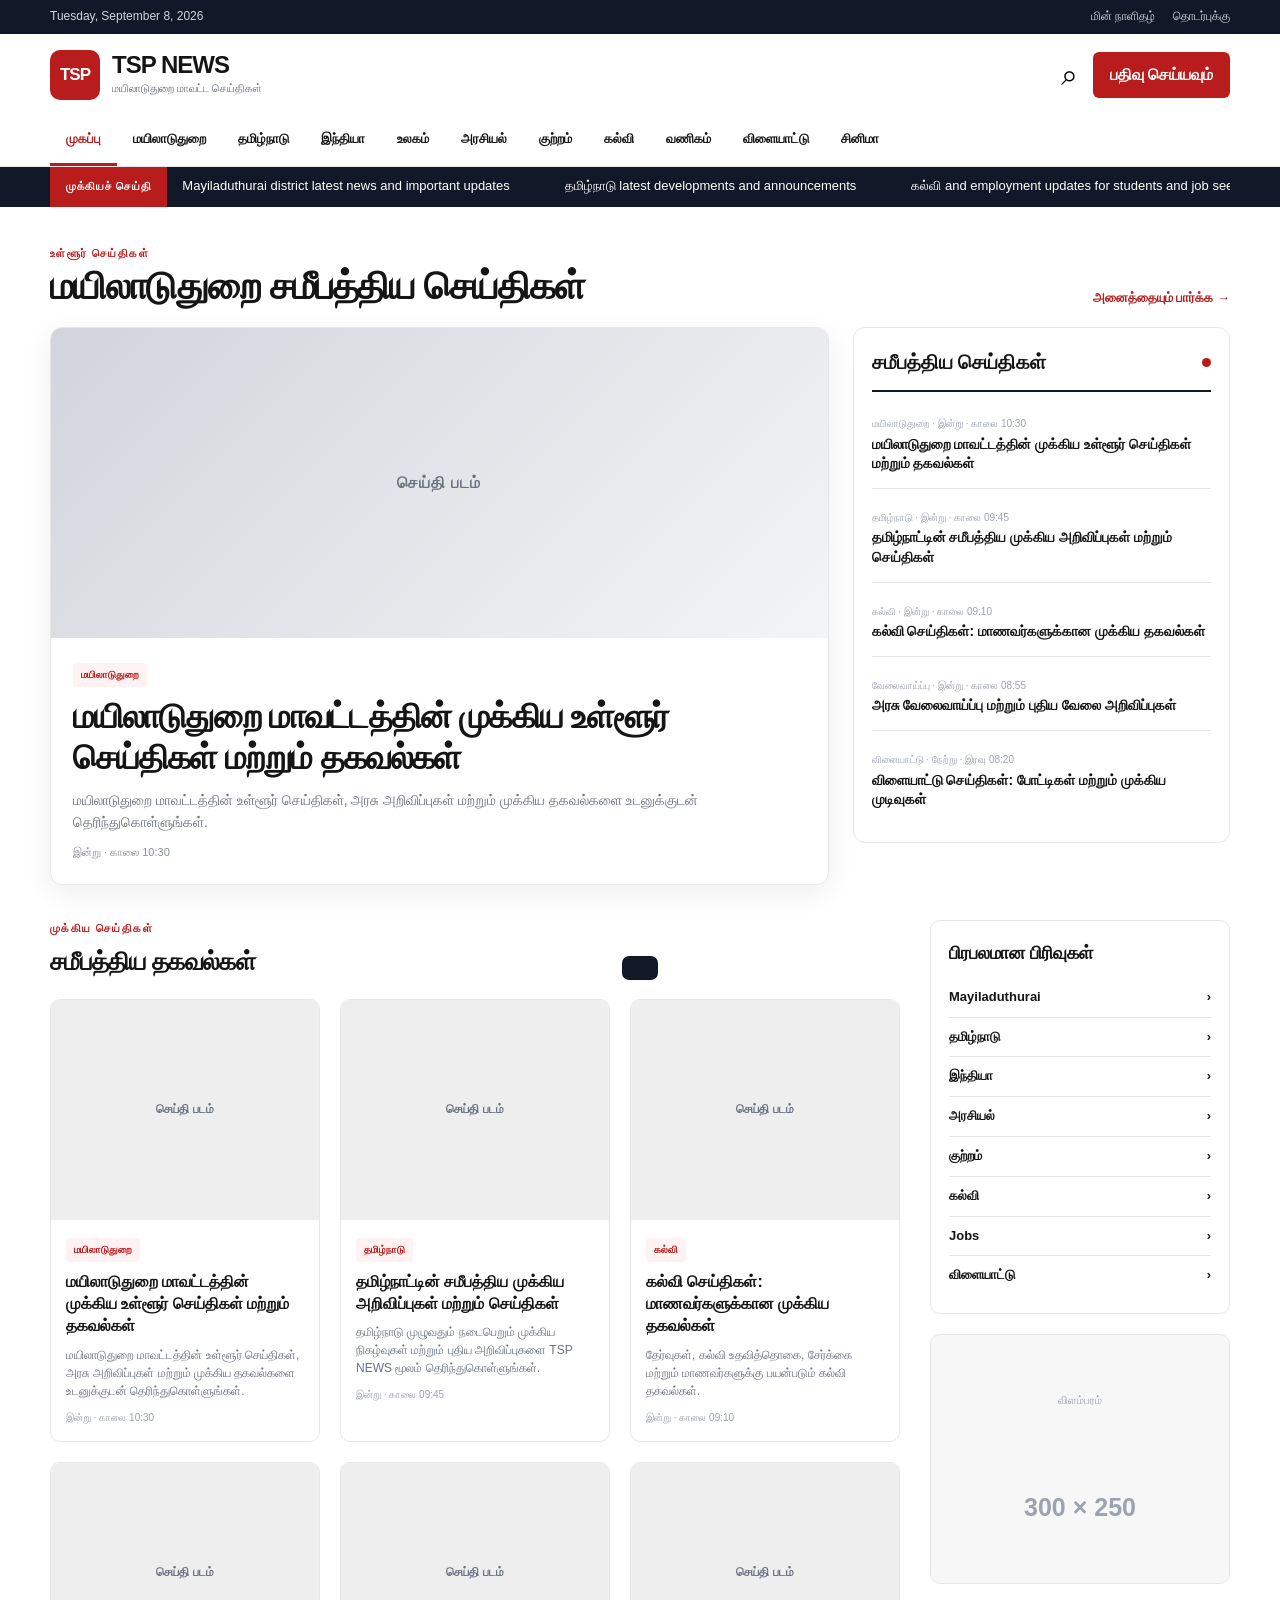
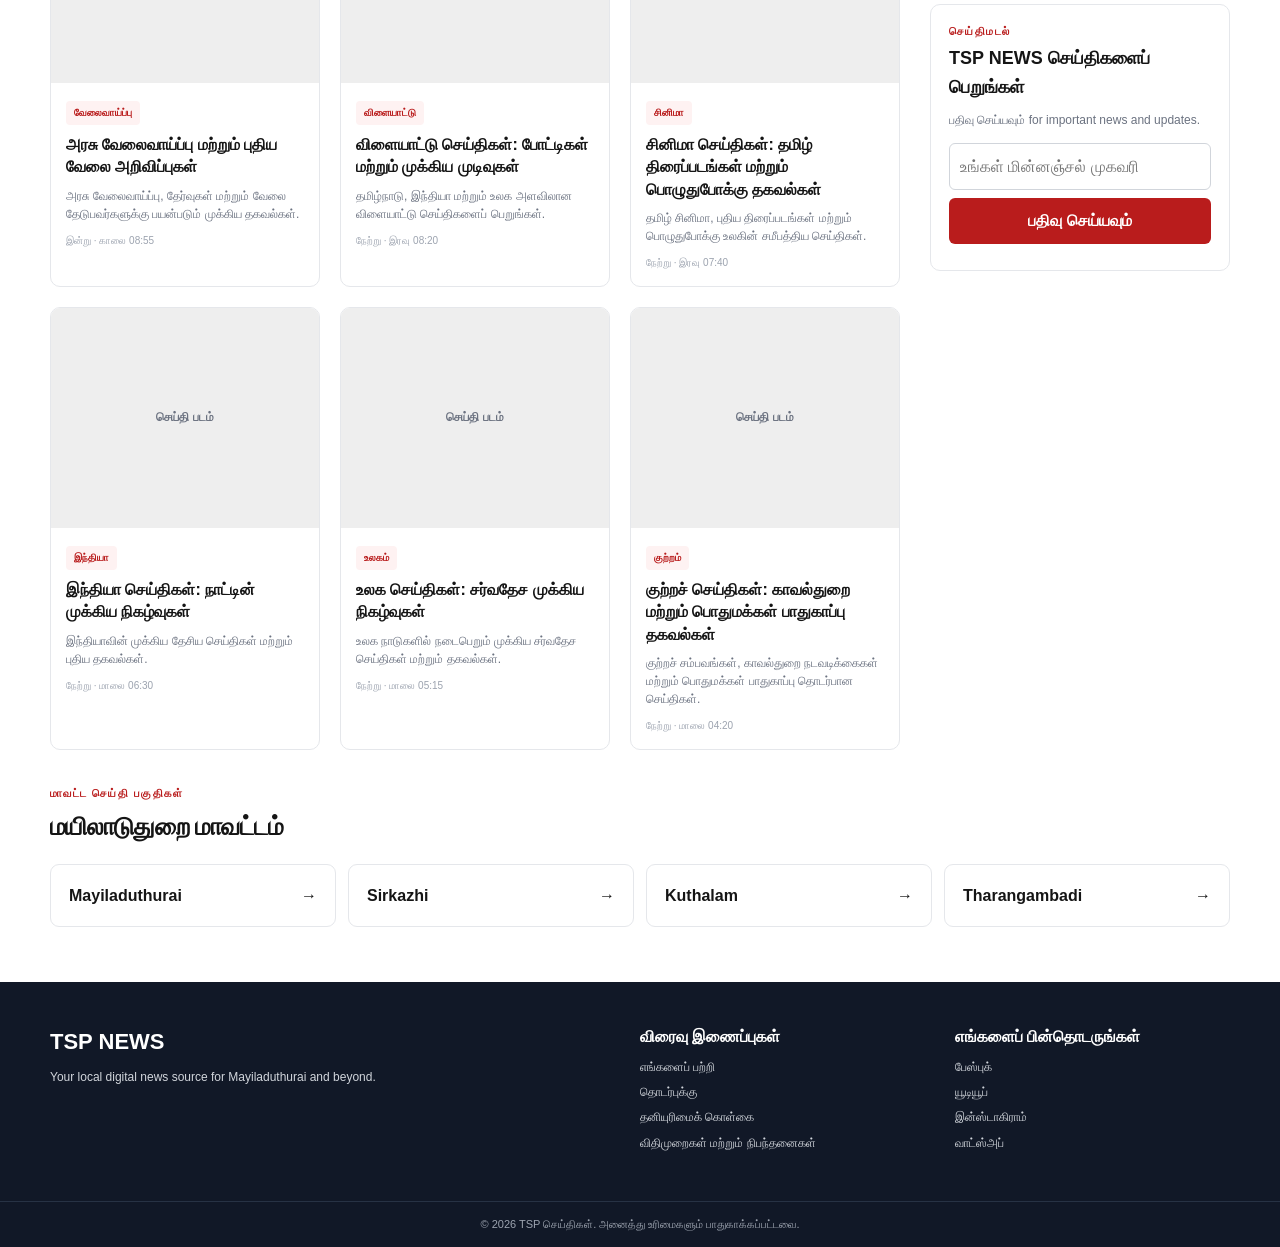
<file: index.html>
<!DOCTYPE html>
<html lang="ta">
<head>
  <meta charset="UTF-8">
  <meta name="viewport" content="width=device-width, initial-scale=1.0">
  <meta name="description" content="TSP செய்திகள் - Latest மயிலாடுதுறை மாவட்டம், தமிழ்நாடு, இந்தியா and உலகம் news.">
  <title>TSP செய்திகள் | மயிலாடுதுறை மாவட்ட செய்திகள்</title>
  <link rel="stylesheet" href="css/style.css">
</head>
<body>

  <div class="topbar">
    <div class="container topbar-inner">
      <span>Tuesday, September 8, 2026</span>
      <div class="top-links">
        <a href="#">மின் நாளிதழ்</a>
        <a href="#">தொடர்புக்கு</a>
      </div>
    </div>
  </div>

  <header class="site-header">
    <div class="container header-main">
      <button class="menu-toggle" id="menuToggle" aria-label="Open menu">☰</button>
      <a class="brand" href="index.html">
        <span class="brand-mark">TSP</span>
        <span>
          <strong>TSP NEWS</strong>
          <small>மயிலாடுதுறை மாவட்ட செய்திகள்</small>
        </span>
      </a>

      <div class="header-actions">
        <button class="icon-btn" id="searchOpen" aria-label="Open search">⌕</button>
        <button class="subscribe-btn" id="subscribeBtn">பதிவு செய்யவும்</button>
      </div>
    </div>

    <nav class="main-nav" id="mainNav">
      <div class="container nav-inner">
        <a class="active" href="index.html">முகப்பு</a>
        <a href="category.html?category=Mayiladuthurai">மயிலாடுதுறை</a>
        <a href="category.html?category=தமிழ்நாடு">தமிழ்நாடு</a>
        <a href="category.html?category=இந்தியா">இந்தியா</a>
        <a href="category.html?category=உலகம்">உலகம்</a>
        <a href="category.html?category=அரசியல்">அரசியல்</a>
        <a href="category.html?category=குற்றம்">குற்றம்</a>
        <a href="category.html?category=கல்வி">கல்வி</a>
        <a href="category.html?category=வணிகம்">வணிகம்</a>
        <a href="category.html?category=விளையாட்டு">விளையாட்டு</a>
        <a href="category.html?category=சினிமா">சினிமா</a>
      </div>
    </nav>
  </header>

  <section class="breaking-bar">
    <div class="container breaking-inner">
      <span class="breaking-label">முக்கியச் செய்தி</span>
      <div class="ticker-window">
        <div class="ticker-track" id="tickerTrack">
          <a href="article.html?id=1">Mayiladuthurai district latest news and important updates</a>
          <a href="article.html?id=2">தமிழ்நாடு latest developments and announcements</a>
          <a href="article.html?id=3">கல்வி and employment updates for students and job seekers</a>
        </div>
      </div>
    </div>
  </section>

  <main>
    <section class="hero-section container">
      <div class="section-heading">
        <div>
          <span class="eyebrow">உள்ளூர் செய்திகள்</span>
          <h1>மயிலாடுதுறை சமீபத்திய செய்திகள்</h1>
        </div>
        <a href="category.html?category=Mayiladuthurai" class="view-all">அனைத்தையும் பார்க்க →</a>
      </div>

      <div class="hero-grid">
        <article class="featured-card" id="featuredNews">
          <div class="news-image image-placeholder" id="featuredImage">
            <span>செய்தி படம்</span>
          </div>

          <div class="featured-content">
            <span class="category-tag" id="featuredCategory">செய்திகள்</span>

            <h2>
              <a href="#" id="featuredTitle">செய்தித் தலைப்பு</a>
            </h2>

            <p id="featuredDescription">
              செய்தி விவரம்
            </p>

            <div class="meta" id="featuredMeta">
              TSP News
            </div>
          </div>
        </article>

        <aside class="latest-panel">
          <div class="panel-title">
            <h2>சமீபத்திய செய்திகள்</h2>
            <span class="live-dot"></span>
          </div>
          <div id="latestList"></div>
        </aside>
      </div>
    </section>

    <section class="container content-layout">
      <div class="main-column">
        <div class="section-heading compact">
          <div>
            <span class="eyebrow">முக்கிய செய்திகள்</span>
            <h2>சமீபத்திய தகவல்கள்</h2>
          </div>
        </div>
        <div class="news-grid" id="newsGrid"></div>
      </div>

      <aside class="sidebar">
        <div class="sidebar-box">
          <h3>பிரபலமான பிரிவுகள்</h3>
          <div class="category-list">
            <a href="category.html?category=Mayiladuthurai">Mayiladuthurai <span>›</span></a>
            <a href="category.html?category=தமிழ்நாடு">தமிழ்நாடு <span>›</span></a>
            <a href="category.html?category=இந்தியா">இந்தியா <span>›</span></a>
            <a href="category.html?category=அரசியல்">அரசியல் <span>›</span></a>
            <a href="category.html?category=குற்றம்">குற்றம் <span>›</span></a>
            <a href="category.html?category=கல்வி">கல்வி <span>›</span></a>
            <a href="category.html?category=Jobs">Jobs <span>›</span></a>
            <a href="category.html?category=விளையாட்டு">விளையாட்டு <span>›</span></a>
          </div>
        </div>

        <div class="sidebar-box ad-box">
          <span>விளம்பரம்</span>
          <div>300 × 250</div>
        </div>

        <div class="sidebar-box newsletter-box">
          <span class="eyebrow">செய்திமடல்</span>
          <h3>TSP NEWS செய்திகளைப் பெறுங்கள்</h3>
          <p>பதிவு செய்யவும் for important news and updates.</p>
          <form id="newsletterForm">
            <input type="email" id="emailInput" placeholder="உங்கள் மின்னஞ்சல் முகவரி" required>
            <button type="submit">பதிவு செய்யவும்</button>
          </form>
          <small id="newsletterMessage"></small>
        </div>
      </aside>
    </section>

    <section class="container districts-section">
      <div class="section-heading compact">
        <div>
          <span class="eyebrow">மாவட்ட செய்தி பகுதிகள்</span>
          <h2>மயிலாடுதுறை மாவட்டம்</h2>
        </div>
      </div>
      <div class="district-grid">
        <a href="category.html?category=Mayiladuthurai" class="district-card">Mayiladuthurai <span>→</span></a>
        <a href="category.html?category=Sirkazhi" class="district-card">Sirkazhi <span>→</span></a>
        <a href="category.html?category=Kuthalam" class="district-card">Kuthalam <span>→</span></a>
        <a href="category.html?category=Tharangambadi" class="district-card">Tharangambadi <span>→</span></a>
      </div>
    </section>
  </main>

  <footer class="site-footer">
    <div class="container footer-grid">
      <div>
        <div class="footer-brand">TSP NEWS</div>
        <p>Your local digital news source for Mayiladuthurai and beyond.</p>
      </div>
      <div>
        <h4>விரைவு இணைப்புகள்</h4>
        <a href="#">எங்களைப் பற்றி</a>
        <a href="#">தொடர்புக்கு</a>
        <a href="#">தனியுரிமைக் கொள்கை</a>
        <a href="#">விதிமுறைகள் மற்றும் நிபந்தனைகள்</a>
      </div>
      <div>
        <h4>எங்களைப் பின்தொடருங்கள்</h4>
        <a href="#">பேஸ்புக்</a>
        <a href="#">யூடியூப்</a>
        <a href="#">இன்ஸ்டாகிராம்</a>
        <a href="#">வாட்ஸ்அப்</a>
      </div>
    </div>
    <div class="copyright">© 2026 TSP செய்திகள். அனைத்து உரிமைகளும் பாதுகாக்கப்பட்டவை.</div>
  </footer>

  <div class="search-overlay" id="searchOverlay">
    <div class="search-box">
      <button class="close-search" id="searchClose">×</button>
      <span class="eyebrow">TSP NEWS தேடல்</span>
      <h2>என்ன செய்தியைத் தேடுகிறீர்கள்?</h2>
      <form id="searchForm">
        <input type="search" id="searchInput" placeholder="தேடுக news..." autocomplete="off">
        <button type="submit">தேடுக</button>
      </form>
      <p>உதாரணம்: மயிலாடுதுறை, கல்வி, வேலைவாய்ப்பு, விளையாட்டு...</p>
    </div>
  </div>

  <div class="toast" id="toast"></div>
  <script src="js/news.js"></script>
  <script src="js/main.js"></script>
</body>
</html>
</file>
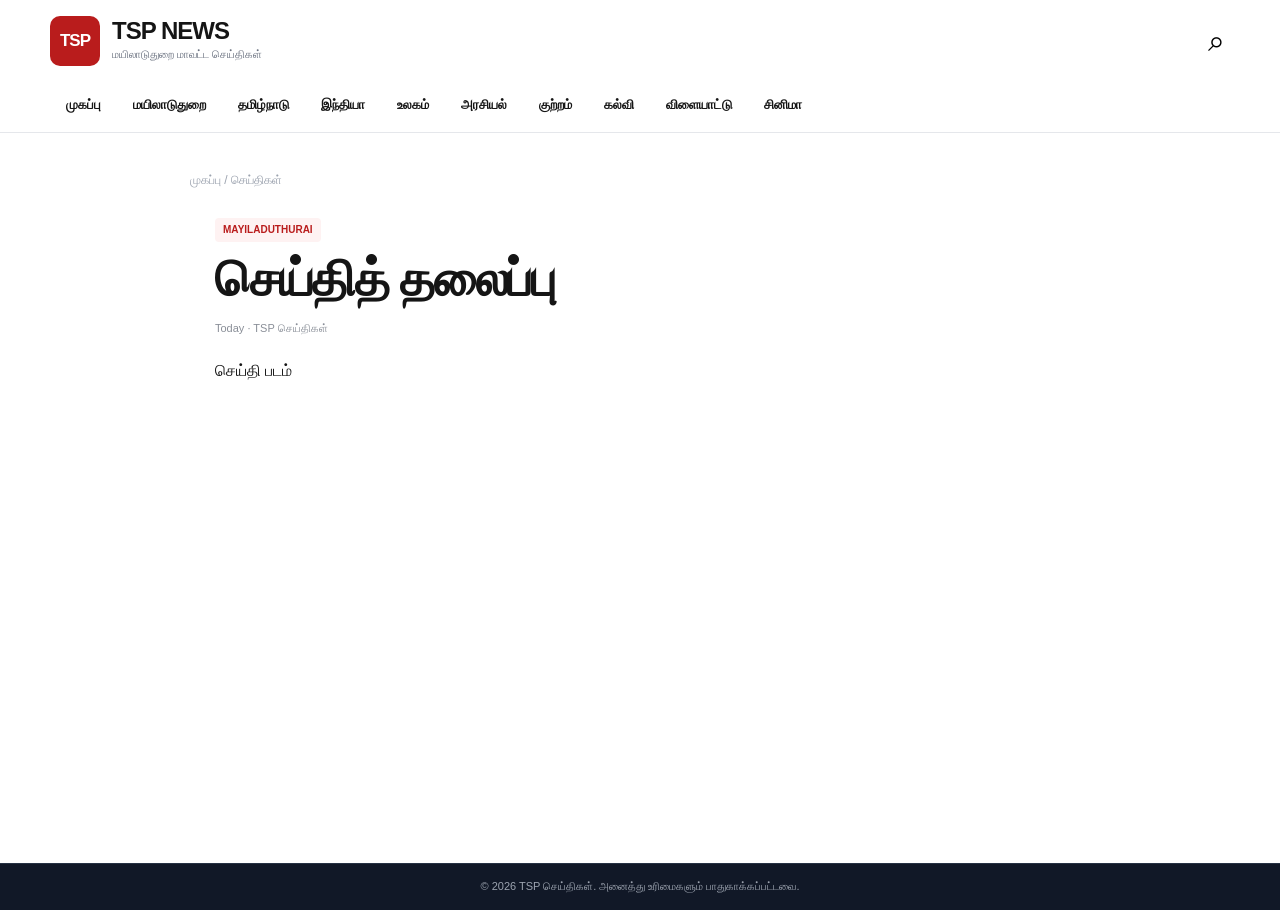
<file: article.html>
<!DOCTYPE html>
<html lang="ta">
<head>
  <meta charset="UTF-8">
  <meta name="viewport" content="width=device-width, initial-scale=1.0">
  <title>செய்திகள் Article | TSP செய்திகள்</title>
  <meta name="description" content="TSP செய்திகள் article">
  <link rel="stylesheet" href="css/style.css">
</head>
<body>
  <header class="site-header">
    <div class="container header-main">
      <button class="menu-toggle" id="menuToggle">☰</button>
      <a class="brand" href="index.html">
        <span class="brand-mark">TSP</span>
        <span><strong>TSP NEWS</strong><small>மயிலாடுதுறை மாவட்ட செய்திகள்</small></span>
      </a>
      <div class="header-actions"><button class="icon-btn" id="searchOpen">⌕</button></div>
    </div>
    <nav class="main-nav" id="mainNav">
      <div class="container nav-inner">
        <a href="index.html">முகப்பு</a>
        <a href="category.html?category=Mayiladuthurai">மயிலாடுதுறை</a>
        <a href="category.html?category=தமிழ்நாடு">தமிழ்நாடு</a>
        <a href="category.html?category=இந்தியா">இந்தியா</a>
        <a href="category.html?category=உலகம்">உலகம்</a>
        <a href="category.html?category=அரசியல்">அரசியல்</a>
        <a href="category.html?category=குற்றம்">குற்றம்</a>
        <a href="category.html?category=கல்வி">கல்வி</a>
        <a href="category.html?category=விளையாட்டு">விளையாட்டு</a>
        <a href="category.html?category=சினிமா">சினிமா</a>
      </div>
    </nav>
  </header>

  <main class="container article-page">
    <div class="breadcrumb"><a href="index.html">முகப்பு</a> / <span id="articleசெய்திப் பிரிவு">செய்திகள்</span></div>
    <article>
      <span class="category-tag" id="articleTag">Mayiladuthurai</span>
      <h1 id="articleTitle">செய்தித் தலைப்பு</h1>
      <div class="article-meta" id="articleMeta">Today · TSP செய்திகள்</div>
      <div class="article-image image-placeholder"><span>செய்தி படம்</span></div>
      <p class="article-lead" id="articleLead"></p>
      <div class="article-body" id="articleBody"></div>
    </article>
  </main>

  <footer class="site-footer"><div class="copyright">© 2026 TSP செய்திகள். அனைத்து உரிமைகளும் பாதுகாக்கப்பட்டவை.</div></footer>

  <div class="search-overlay" id="searchOverlay">
    <div class="search-box">
      <button class="close-search" id="searchClose">×</button>
      <span class="eyebrow">TSP NEWS தேடல்</span>
      <h2>செய்திகளைத் தேடுங்கள்</h2>
      <form id="searchForm">
        <input type="search" id="searchInput" placeholder="தேடுக news..." required>
        <button type="submit">தேடுக</button>
      </form>
    </div>
  </div>
  <script src="js/news.js"></script>
  <script src="js/main.js"></script>
</body>
</html>
</file>
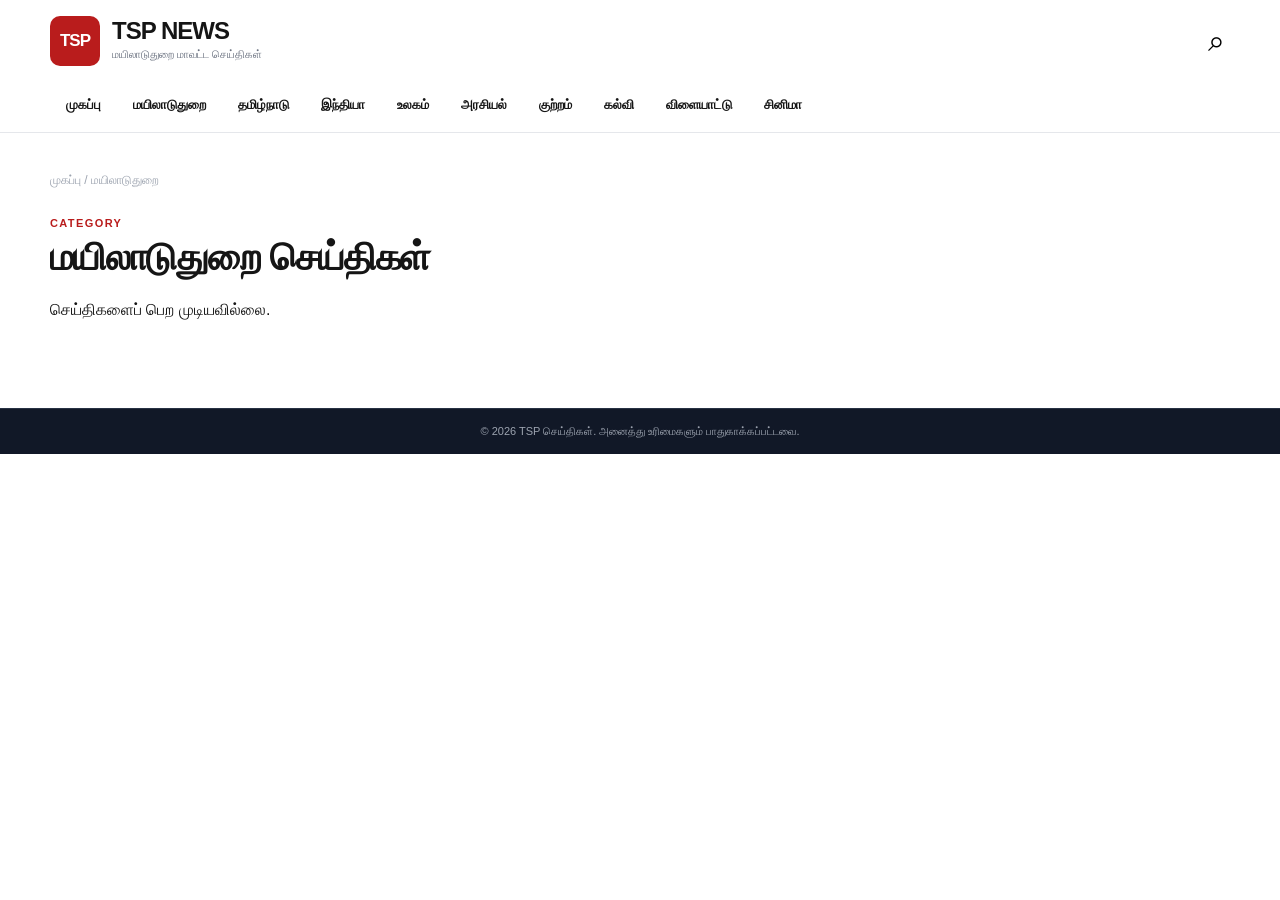
<file: category.html>
<!DOCTYPE html>
<html lang="ta">
<head>
  <meta charset="UTF-8">
  <meta name="viewport" content="width=device-width, initial-scale=1.0">
  <title>செய்திப் பிரிவு | TSP செய்திகள்</title>
  <link rel="stylesheet" href="css/style.css">
</head>
<body>
  <header class="site-header">
    <div class="container header-main">
      <button class="menu-toggle" id="menuToggle">☰</button>
      <a class="brand" href="index.html">
        <span class="brand-mark">TSP</span>
        <span><strong>TSP NEWS</strong><small>மயிலாடுதுறை மாவட்ட செய்திகள்</small></span>
      </a>
      <div class="header-actions">
        <button class="icon-btn" id="searchOpen">⌕</button>
      </div>
    </div>
    <nav class="main-nav" id="mainNav">
      <div class="container nav-inner">
        <a href="index.html">முகப்பு</a>
        <a href="category.html?category=Mayiladuthurai">மயிலாடுதுறை</a>
        <a href="category.html?category=தமிழ்நாடு">தமிழ்நாடு</a>
        <a href="category.html?category=இந்தியா">இந்தியா</a>
        <a href="category.html?category=உலகம்">உலகம்</a>
        <a href="category.html?category=அரசியல்">அரசியல்</a>
        <a href="category.html?category=குற்றம்">குற்றம்</a>
        <a href="category.html?category=கல்வி">கல்வி</a>
        <a href="category.html?category=விளையாட்டு">விளையாட்டு</a>
        <a href="category.html?category=சினிமா">சினிமா</a>
      </div>
    </nav>
  </header>

  <main class="container category-page">
    <div class="breadcrumb"><a href="index.html">முகப்பு</a> / <span id="categoryName">செய்திப் பிரிவு</span></div>
    <div class="section-heading">
      <div><span class="eyebrow">CATEGORY</span><h1 id="categoryTitle">சமீபத்திய செய்திகள்</h1></div>
    </div>
    <div class="news-grid category-grid" id="categoryGrid"></div>
  </main>

  <footer class="site-footer">
    <div class="copyright">© 2026 TSP செய்திகள். அனைத்து உரிமைகளும் பாதுகாக்கப்பட்டவை.</div>
  </footer>

  <div class="search-overlay" id="searchOverlay">
    <div class="search-box">
      <button class="close-search" id="searchClose">×</button>
      <span class="eyebrow">TSP NEWS தேடல்</span>
      <h2>செய்திகளைத் தேடுங்கள்</h2>
      <form id="searchForm">
        <input type="search" id="searchInput" placeholder="தேடுக news..." required>
        <button type="submit">தேடுக</button>
      </form>
    </div>
  </div>
  <script src="js/news.js"></script>
  <script src="js/main.js"></script>
</body>
</html>
</file>
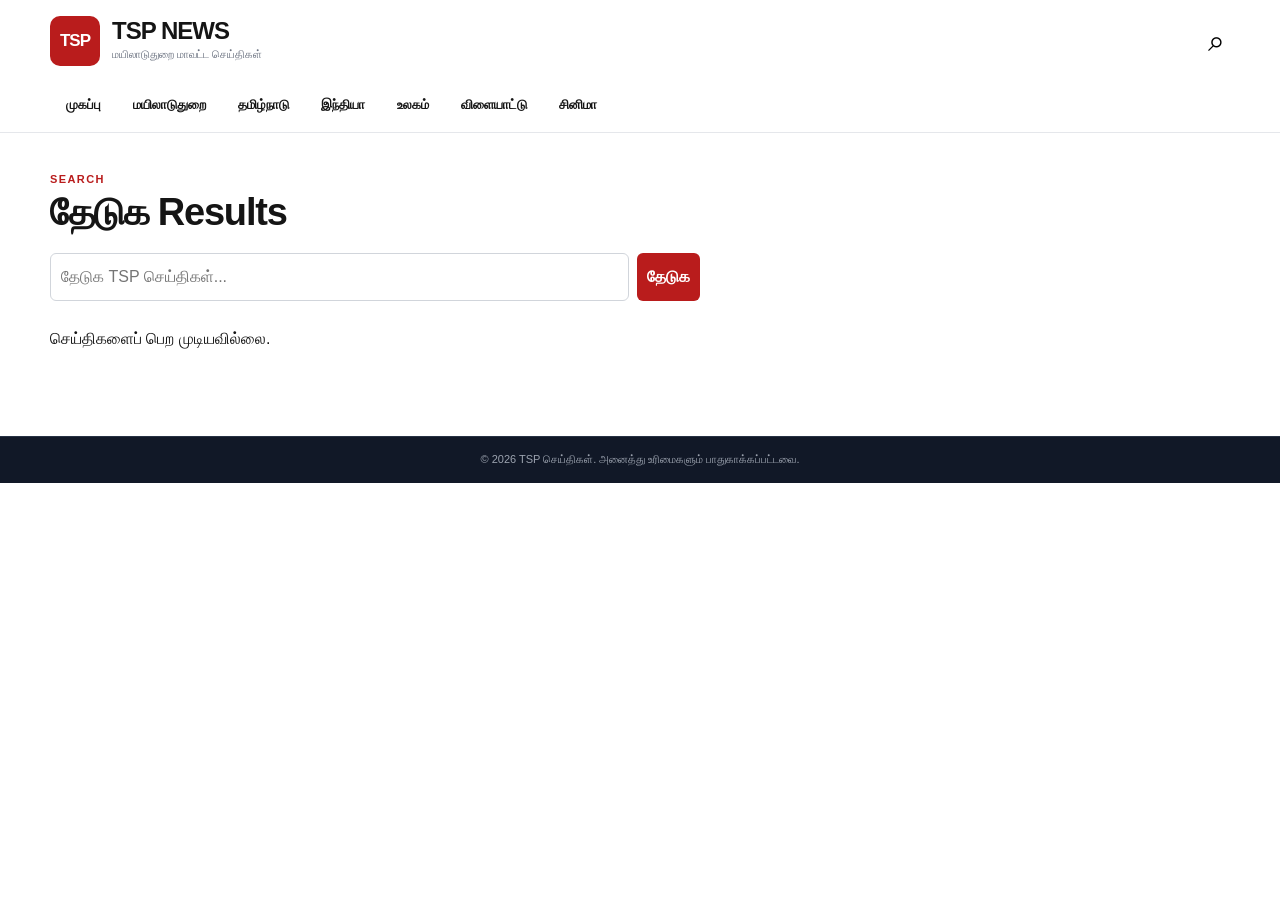
<file: search.html>
<!DOCTYPE html>
<html lang="ta">
<head>
  <meta charset="UTF-8">
  <meta name="viewport" content="width=device-width, initial-scale=1.0">
  <title>தேடுக | TSP செய்திகள்</title>
  <link rel="stylesheet" href="css/style.css">
</head>
<body>
  <header class="site-header">
    <div class="container header-main">
      <button class="menu-toggle" id="menuToggle">☰</button>
      <a class="brand" href="index.html">
        <span class="brand-mark">TSP</span>
        <span><strong>TSP NEWS</strong><small>மயிலாடுதுறை மாவட்ட செய்திகள்</small></span>
      </a>
      <div class="header-actions"><button class="icon-btn" id="searchOpen">⌕</button></div>
    </div>
    <nav class="main-nav" id="mainNav">
      <div class="container nav-inner">
        <a href="index.html">முகப்பு</a>
        <a href="category.html?category=Mayiladuthurai">மயிலாடுதுறை</a>
        <a href="category.html?category=தமிழ்நாடு">தமிழ்நாடு</a>
        <a href="category.html?category=இந்தியா">இந்தியா</a>
        <a href="category.html?category=உலகம்">உலகம்</a>
        <a href="category.html?category=விளையாட்டு">விளையாட்டு</a>
        <a href="category.html?category=சினிமா">சினிமா</a>
      </div>
    </nav>
  </header>

  <main class="container category-page">
    <div class="section-heading">
      <div><span class="eyebrow">SEARCH</span><h1 id="searchTitle">தேடுக Results</h1></div>
    </div>
    <div class="search-page-form">
      <form id="pageSearchForm">
        <input type="search" id="pageSearchInput" placeholder="தேடுக TSP செய்திகள்..." required>
        <button type="submit">தேடுக</button>
      </form>
    </div>
    <div class="news-grid category-grid" id="searchGrid"></div>
  </main>

  <footer class="site-footer"><div class="copyright">© 2026 TSP செய்திகள். அனைத்து உரிமைகளும் பாதுகாக்கப்பட்டவை.</div></footer>
  <script src="js/news.js"></script>
  <script src="js/main.js"></script>
</body>
</html>
</file>
<file: css/style.css>
:root {
  --primary: #b91c1c;
  --primary-dark: #8f1111;
  --text: #151515;
  --muted: #6b7280;
  --border: #e5e7eb;
  --soft: #f7f7f8;
  --white: #ffffff;
  --max: 1180px;
  --shadow: 0 8px 28px rgba(0,0,0,.07);
}

* { box-sizing: border-box; margin: 0; padding: 0; }

html { scroll-behavior: smooth; }

body {
  font-family: "Noto Sans Tamil", "Latha", Inter, Arial, sans-serif;
  color: var(--text);
  background: var(--white);
  line-height: 1.6;
}

a { color: inherit; text-decoration: none; }

button, input { font: inherit; }

.container { width: min(var(--max), calc(100% - 32px)); margin-inline: auto; }

.topbar {
  background: #111827;
  color: #d1d5db;
  font-size: 12px;
}
.topbar-inner {
  min-height: 34px;
  display: flex;
  justify-content: space-between;
  align-items: center;
}
.top-links { display: flex; gap: 18px; }
.top-links a:hover { color: #fff; }

.site-header {
  background: #fff;
  border-bottom: 1px solid var(--border);
  position: sticky;
  top: 0;
  z-index: 50;
}
.header-main {
  min-height: 82px;
  display: flex;
  align-items: center;
  justify-content: space-between;
  gap: 20px;
}
.brand {
  display: flex;
  align-items: center;
  gap: 12px;
}
.brand-mark {
  width: 50px;
  height: 50px;
  display: grid;
  place-items: center;
  background: var(--primary);
  color: #fff;
  border-radius: 10px;
  font-size: 17px;
  font-weight: 800;
  letter-spacing: -1px;
}
.brand strong {
  display: block;
  font-size: 24px;
  line-height: 1.1;
  letter-spacing: -1px;
}
.brand small {
  display: block;
  color: var(--muted);
  font-family: "Noto Sans Tamil", sans-serif;
  font-size: 11px;
  margin-top: 2px;
}
.header-actions { display: flex; gap: 10px; align-items: center; }
.icon-btn, .menu-toggle {
  border: 0;
  background: transparent;
  cursor: pointer;
}
.icon-btn { font-size: 30px; line-height: 1; padding: 5px; }
.subscribe-btn {
  border: 0;
  border-radius: 6px;
  background: var(--primary);
  color: #fff;
  padding: 10px 17px;
  font-weight: 700;
  cursor: pointer;
}
.subscribe-btn:hover { background: var(--primary-dark); }
.menu-toggle { display: none; font-size: 26px; }

.main-nav { background: #fff; }
.nav-inner {
  display: flex;
  align-items: center;
  gap: 0;
  overflow-x: auto;
  scrollbar-width: none;
}
.nav-inner::-webkit-scrollbar { display: none; }
.nav-inner a {
  white-space: nowrap;
  padding: 13px 16px;
  font-size: 13px;
  font-weight: 600;
  border-bottom: 3px solid transparent;
}
.nav-inner a:hover, .nav-inner a.active {
  color: var(--primary);
  border-bottom-color: var(--primary);
}

.breaking-bar { background: #111827; color: #fff; }
.breaking-inner { display: flex; min-height: 40px; align-items: center; }
.breaking-label {
  background: var(--primary);
  align-self: stretch;
  display: grid;
  place-items: center;
  padding: 0 16px;
  font-size: 11px;
  font-weight: 800;
  letter-spacing: .7px;
}
.ticker-window { overflow: hidden; flex: 1; padding-left: 15px; }
.ticker-track {
  display: flex;
  gap: 55px;
  width: max-content;
  animation: ticker 24s linear infinite;
}
.ticker-track a { font-size: 13px; white-space: nowrap; }
@keyframes ticker {
  from { transform: translateX(0); }
  to { transform: translateX(-55%); }
}

main { padding-bottom: 55px; }
.hero-section { padding-top: 38px; }
.section-heading {
  display: flex;
  justify-content: space-between;
  align-items: end;
  gap: 20px;
  margin-bottom: 18px;
}
.section-heading.compact { margin-top: 35px; }
.eyebrow {
  display: block;
  color: var(--primary);
  font-size: 11px;
  font-weight: 800;
  letter-spacing: 1.4px;
  margin-bottom: 3px;
}
.section-heading h1 {
  font-size: clamp(26px, 4vw, 38px);
  line-height: 1.15;
  letter-spacing: -1.2px;
}
.section-heading h2 {
  font-size: 25px;
  letter-spacing: -.7px;
}
.view-all {
  color: var(--primary);
  font-weight: 700;
  font-size: 13px;
}

.hero-grid {
  display: grid;
  grid-template-columns: minmax(0, 1.65fr) minmax(300px, .8fr);
  gap: 24px;
}
.featured-card {
  border: 1px solid var(--border);
  border-radius: 12px;
  overflow: hidden;
  box-shadow: var(--shadow);
}
.news-image {
  min-height: 310px;
  background: linear-gradient(135deg, #d1d5db, #f3f4f6);
  display: grid;
  place-items: center;
  color: #6b7280;
  font-weight: 800;
  letter-spacing: 1px;
}
.featured-content { padding: 22px; }
.category-tag {
  display: inline-block;
  background: #fef2f2;
  color: var(--primary);
  border-radius: 4px;
  padding: 4px 8px;
  font-size: 10px;
  font-weight: 800;
  text-transform: uppercase;
  margin-bottom: 9px;
}
.featured-content h2 {
  font-size: clamp(24px, 3vw, 34px);
  line-height: 1.2;
  letter-spacing: -.9px;
}
.featured-content h2 a:hover { color: var(--primary); }
.featured-content p {
  color: var(--muted);
  margin: 11px 0;
  font-size: 14px;
}
.meta, .article-meta {
  color: #8a8f98;
  font-size: 11px;
}

.latest-panel {
  border: 1px solid var(--border);
  border-radius: 12px;
  padding: 18px;
  height: fit-content;
}
.panel-title {
  display: flex;
  align-items: center;
  justify-content: space-between;
  border-bottom: 2px solid #111827;
  padding-bottom: 12px;
  margin-bottom: 3px;
}
.panel-title h2 { font-size: 20px; }
.live-dot {
  width: 9px;
  height: 9px;
  background: var(--primary);
  border-radius: 50%;
  animation: pulse 1.4s infinite;
}
@keyframes pulse { 50% { opacity: .35; transform: scale(.75); } }

.latest-item {
  padding: 14px 0;
  border-bottom: 1px solid var(--border);
}
.latest-item:last-child { border-bottom: 0; }
.latest-item h3 { font-size: 14px; line-height: 1.4; }
.latest-item h3:hover { color: var(--primary); }
.latest-item span { color: #9ca3af; font-size: 10px; }

.content-layout {
  display: grid;
  grid-template-columns: minmax(0, 1fr) 300px;
  gap: 30px;
}
.news-grid {
  display: grid;
  grid-template-columns: repeat(3, 1fr);
  gap: 20px;
}
.news-card {
  border: 1px solid var(--border);
  border-radius: 10px;
  overflow: hidden;
  background: #fff;
  transition: transform .2s, box-shadow .2s;
}
.news-card:hover { transform: translateY(-3px); box-shadow: var(--shadow); }
.card-image {
  height: 170px;
  background: linear-gradient(135deg, #d1d5db, #f3f4f6);
  display: grid;
  place-items: center;
  color: #6b7280;
  font-size: 12px;
  font-weight: 800;
}
.card-content { padding: 15px; }
.card-content h3 { font-size: 16px; line-height: 1.4; margin-bottom: 8px; }
.card-content h3:hover { color: var(--primary); }
.card-content p {
  color: var(--muted);
  font-size: 12px;
  line-height: 1.5;
  margin-bottom: 10px;
}
.card-meta { color: #9ca3af; font-size: 10px; }

.sidebar { padding-top: 35px; }
.sidebar-box {
  border: 1px solid var(--border);
  border-radius: 10px;
  padding: 18px;
  margin-bottom: 20px;
}
.sidebar-box h3 { font-size: 18px; margin-bottom: 10px; }
.category-list a {
  display: flex;
  justify-content: space-between;
  padding: 9px 0;
  border-bottom: 1px solid var(--border);
  font-size: 13px;
  font-weight: 600;
}
.category-list a:last-child { border-bottom: 0; }
.category-list a:hover { color: var(--primary); }
.ad-box {
  height: 250px;
  display: grid;
  place-items: center;
  background: var(--soft);
  color: #9ca3af;
  font-size: 11px;
}
.ad-box div { font-size: 25px; font-weight: 700; }
.newsletter-box p { color: var(--muted); font-size: 12px; margin-bottom: 12px; }
.newsletter-box form { display: flex; flex-direction: column; gap: 8px; }
.newsletter-box input, .search-page-form input {
  border: 1px solid #d1d5db;
  border-radius: 6px;
  padding: 10px;
  outline: none;
}
.newsletter-box input:focus, .search-page-form input:focus { border-color: var(--primary); }
.newsletter-box button, .search-page-form button, .search-box button[type="submit"] {
  border: 0;
  background: var(--primary);
  color: #fff;
  padding: 10px;
  border-radius: 6px;
  font-weight: 700;
  cursor: pointer;
}
#newsletterMessage { display: block; color: var(--primary); margin-top: 8px; font-size: 11px; }

.districts-section { margin-top: 35px; }
.district-grid {
  display: grid;
  grid-template-columns: repeat(4, 1fr);
  gap: 12px;
}
.district-card {
  padding: 18px;
  border: 1px solid var(--border);
  border-radius: 9px;
  font-weight: 700;
  display: flex;
  justify-content: space-between;
}
.district-card:hover { color: var(--primary); border-color: #f3b5b5; }

.site-footer { background: #111827; color: #d1d5db; }
.footer-grid {
  display: grid;
  grid-template-columns: 2fr 1fr 1fr;
  gap: 40px;
  padding: 42px 0;
}
.footer-brand { color: #fff; font-size: 22px; font-weight: 800; }
.footer-grid p { max-width: 330px; font-size: 12px; margin-top: 8px; }
.footer-grid h4 { color: #fff; margin-bottom: 8px; }
.footer-grid a { display: block; font-size: 12px; margin: 6px 0; }
.footer-grid a:hover { color: #fff; }
.copyright {
  border-top: 1px solid #273244;
  text-align: center;
  padding: 14px;
  font-size: 11px;
  color: #9ca3af;
}

.search-overlay {
  position: fixed;
  inset: 0;
  background: rgba(17,24,39,.75);
  z-index: 100;
  display: none;
  place-items: center;
  padding: 20px;
}
.search-overlay.show { display: grid; }
.search-box {
  width: min(600px, 100%);
  background: #fff;
  padding: 30px;
  border-radius: 12px;
  position: relative;
}
.close-search {
  position: absolute;
  right: 16px;
  top: 12px;
  border: 0;
  background: none;
  font-size: 30px;
  cursor: pointer;
}
.search-box h2 { font-size: 25px; margin-bottom: 18px; }
.search-box form { display: flex; gap: 8px; }
.search-box input {
  flex: 1;
  border: 1px solid #d1d5db;
  padding: 12px;
  border-radius: 6px;
  outline: none;
}
.search-box p { color: var(--muted); font-size: 11px; margin-top: 10px; }

.toast {
  position: fixed;
  bottom: 20px;
  left: 50%;
  transform: translate(-50%, 100px);
  background: #111827;
  color: #fff;
  padding: 12px 18px;
  border-radius: 7px;
  font-size: 13px;
  z-index: 200;
  transition: transform .25s;
}
.toast.show { transform: translate(-50%, 0); }

.breadcrumb {
  color: #9ca3af;
  font-size: 12px;
  margin-bottom: 25px;
}
.breadcrumb a:hover { color: var(--primary); }
.category-page { padding-top: 38px; }
.category-grid { margin-bottom: 30px; }

.article-page {
  max-width: 900px;
  padding-top: 38px;
}
.article-page article { max-width: 850px; margin: auto; }
.article-page h1 {
  font-size: clamp(30px, 5vw, 50px);
  line-height: 1.15;
  letter-spacing: -1.5px;
  margin-bottom: 12px;
}
.article-image { min-height: 430px; margin: 25px 0; border-radius: 10px; }
.article-lead {
  font-size: 18px;
  font-weight: 600;
  line-height: 1.6;
  margin-bottom: 20px;
}
.article-body { font-size: 16px; line-height: 1.85; }
.article-body p { margin-bottom: 18px; }

.search-page-form { max-width: 650px; margin-bottom: 25px; }
.search-page-form form { display: flex; gap: 8px; }
.search-page-form input { flex: 1; }

@media (max-width: 900px) {
  .hero-grid, .content-layout { grid-template-columns: 1fr; }
  .sidebar { padding-top: 0; }
  .news-grid { grid-template-columns: repeat(2, 1fr); }
  .district-grid { grid-template-columns: repeat(2, 1fr); }
  .footer-grid { grid-template-columns: 1fr 1fr; }
}

@media (max-width: 650px) {
  .container { width: min(var(--max), calc(100% - 22px)); }
  .topbar { display: none; }
  .site-header { position: relative; }
  .header-main { min-height: 70px; }
  .menu-toggle { display: block; }
  .brand { margin-right: auto; }
  .brand-mark { width: 42px; height: 42px; }
  .brand strong { font-size: 19px; }
  .brand small { font-size: 9px; }
  .subscribe-btn { display: none; }
  .main-nav {
    display: none;
    border-top: 1px solid var(--border);
  }
  .main-nav.open { display: block; }
  .nav-inner { flex-direction: column; align-items: stretch; }
  .nav-inner a { border-bottom: 1px solid var(--border); padding: 12px; }
  .nav-inner a.active { border-left: 3px solid var(--primary); border-bottom: 1px solid var(--border); }
  .breaking-label { padding: 0 10px; font-size: 9px; }
  .ticker-window { padding-left: 10px; }
  .hero-section { padding-top: 25px; }
  .section-heading { align-items: flex-start; }
  .news-grid { grid-template-columns: 1fr; }
  .district-grid { grid-template-columns: 1fr; }
  .footer-grid { grid-template-columns: 1fr; gap: 20px; }
  .news-image { min-height: 230px; }
  .article-image { min-height: 260px; }
  .search-box form, .search-page-form form { flex-direction: column; }
}

/* Tamil-first typography */
body { overflow-wrap: anywhere; }

.card-image {
  width: 100%;
  height: 220px;
  overflow: hidden;
  background: #eee;
}

.card-image img {
  width: 100%;
  height: 100%;
  object-fit: cover;
  display: block;
}

.article-image {
  width: 100%;
  max-height: 500px;
  overflow: hidden;
  margin: 20px 0;
}

.article-image img {
  width: 100%;
  height: auto;
  max-height: 500px;
  object-fit: cover;
  display: block;
}

/* Full image display for featured news */
.featured-card .news-image {
  height: auto;
  overflow: hidden;
}

.featured-card .news-image img {
  width: 100%;
  height: auto;
  display: block;
  object-fit: contain;
}
</file>
